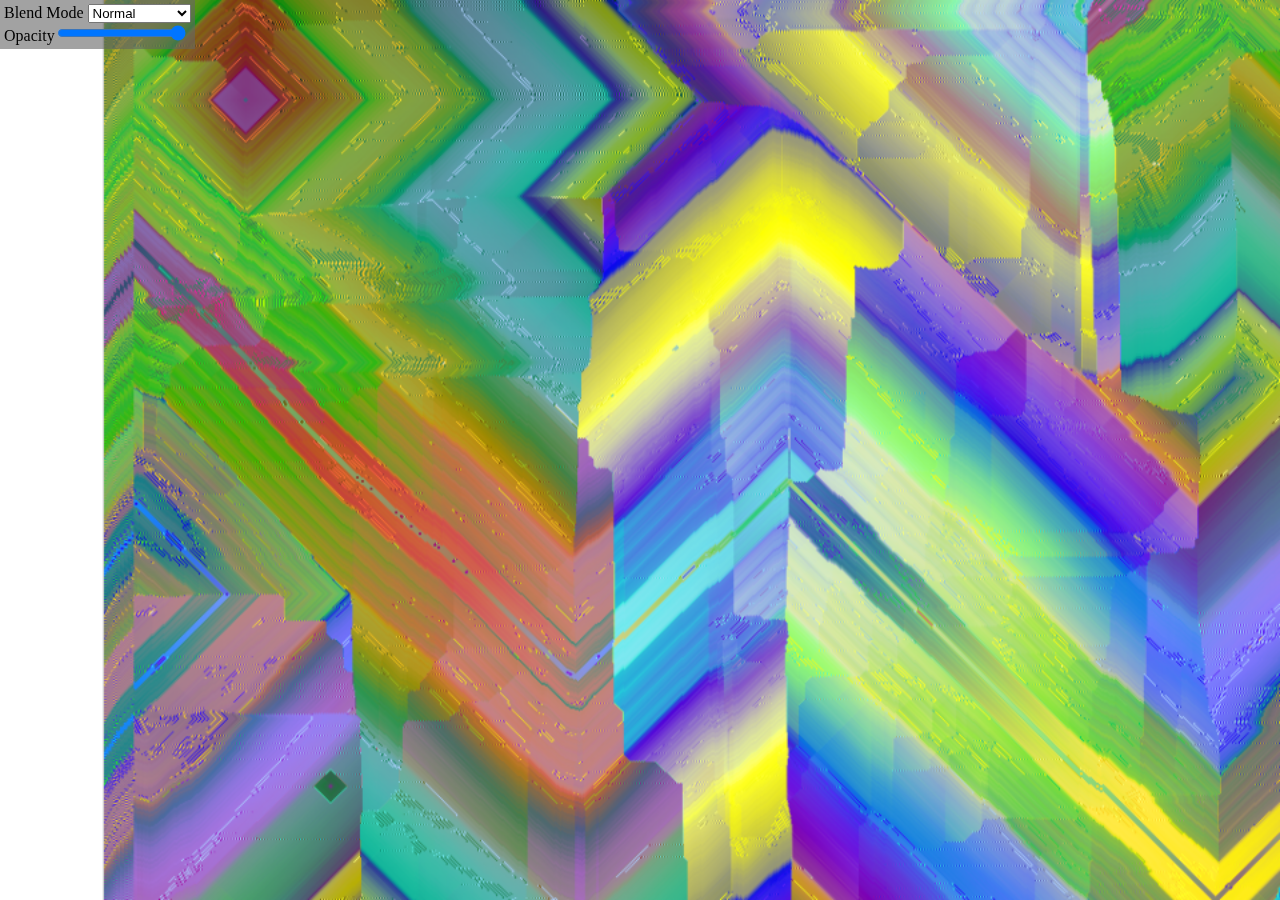
<file: seriously/blendmode.html>
<!DOCTYPE html>
<html>
<head>
	<title>Seriously.js Accumulator Effect Example</title>
	<style type="text/css">
		body {
			margin: 0;
		}

		img, video {
			display: none;
		}

		#canvas {
			position: absolute;
			top: 0;
			left: 0;
			width: 100%;
			height: 100%;
		}

		#controls {
			position: absolute;
			top: 0;
			left: 0;
			background-color: rgba(100, 100, 100, 0.6);
			padding: 4px;
		}

	</style>
</head>
<body>
	<img src="images/top.png" id="image"/>
	<canvas id="canvas" width="960" height="540"></canvas>
	<div id="controls">
		<div>
			<label for="mode">Blend Mode</label>
			<select id="mode">
				<option value="normal">Normal</option>
				<option value="lighten">Lighten</option>
				<option value="darken">Darken</option>
				<option value="multiply">Multiply</option>
				<option value="average">Average</option>
				<option value="add">Add</option>
				<option value="subtract">Subtract</option>
				<option value="divide">Divide</option>
				<option value="difference">Difference</option>
				<option value="negation">Negation</option>
				<option value="exclusion">Exclusion</option>
				<option value="screen">Screen</option>
				<option value="overlay">Overlay</option>
				<option value="softlight">Soft Light</option>
				<option value="hardlight">Hard Light</option>
				<option value="colordodge">Color Dodge</option>
				<option value="colorburn">Color Burn</option>
				<option value="lineardodge">Linear Dodge</option>
				<option value="linearburn">Linear Burn</option>
				<option value="linearlight">Linear Light</option>
				<option value="vividlight">Vivid Light</option>
				<option value="pinlight">Pin Light</option>
				<option value="hardmix">Hard Mix</option>
				<option value="reflect">Reflect</option>
				<option value="glow">Glow</option>
				<option value="phoenix">Phoenix</option>
				<option value="hue">Hue</option>
				<option value="saturation">Saturation</option>
				<option value="color">Color</option>
				<option value="luminosity">Luminosity</option>
				<option value="lightercolor">Lighter Color</option>
				<option value="darkercolor">Darker Color</option>
			</select>
		</div>
		<div><label for="amount">Opacity</label><input type="range" id="opacity" min="0" max="1" step="0.001" value="1"/></div>
	</div>
	<script src="lib/require.js"></script>
	<script>
		require.config({
			baseUrl: 'js/'
		});

		require([
			'seriously',
			'effects/seriously.accumulator'
		], function (Seriously) {
			// declare our variables
			var seriously, // the main object that holds the entire composition
				target, // a wrapper object for our target canvas
				move,
				reformat,
				accumulator,
				reformatForOutput,
				x = 0,
				y = 0,
				vx = 0,
				vy = 0,
				lastFrameTime = Date.now();

			function resize() {
				var aspect = window.innerWidth / window.innerHeight;
				target.width = Math.min(960, window.innerWidth);
				target.height = target.width / aspect;
				reformatForOutput.width = target.width;
				reformatForOutput.height = target.height;
			}

			seriously = new Seriously();
			reformat = seriously.transform('reformat');
			move = seriously.transform('2d');
			accumulator = seriously.effect('accumulator');
			reformatForOutput = seriously.transform('reformat');
			target = seriously.target('#canvas');

			reformat.width = 1280;
			reformat.height = 720;
			reformat.mode = 'none';
			reformatForOutput.mode = 'cover';

			accumulator.blendMode = '#mode';
			accumulator.opacity = '#opacity';

			reformat.source = '#image';
			move.source = reformat;
			accumulator.source = move;
			reformatForOutput.source = accumulator;
			target.source = reformatForOutput;
			resize();

			window.onresize = resize;
			seriously.go(function (now) {
				var diff = (now - lastFrameTime) / 1000;

				vx = Math.min(Math.max(vx + (Math.random() - 0.5) * 100, -200), 200);
				vy = Math.min(Math.max(vy + (Math.random() - 0.5) * 100, -200), 200);
				if (x > 435 || x < -435) {
					vx *= 1;
				}
				if (y > 148 || y < -148) {
					vy *= 1;
				}
				x = Math.min(Math.max(x + vx * diff, -435), 435);
				y = Math.min(Math.max(y + vy * diff, -148), 148);
				move.translateX = x;
				move.translateY = y;
				lastFrameTime = now;
			});
		});
	</script>
</body>
</html>
</file>
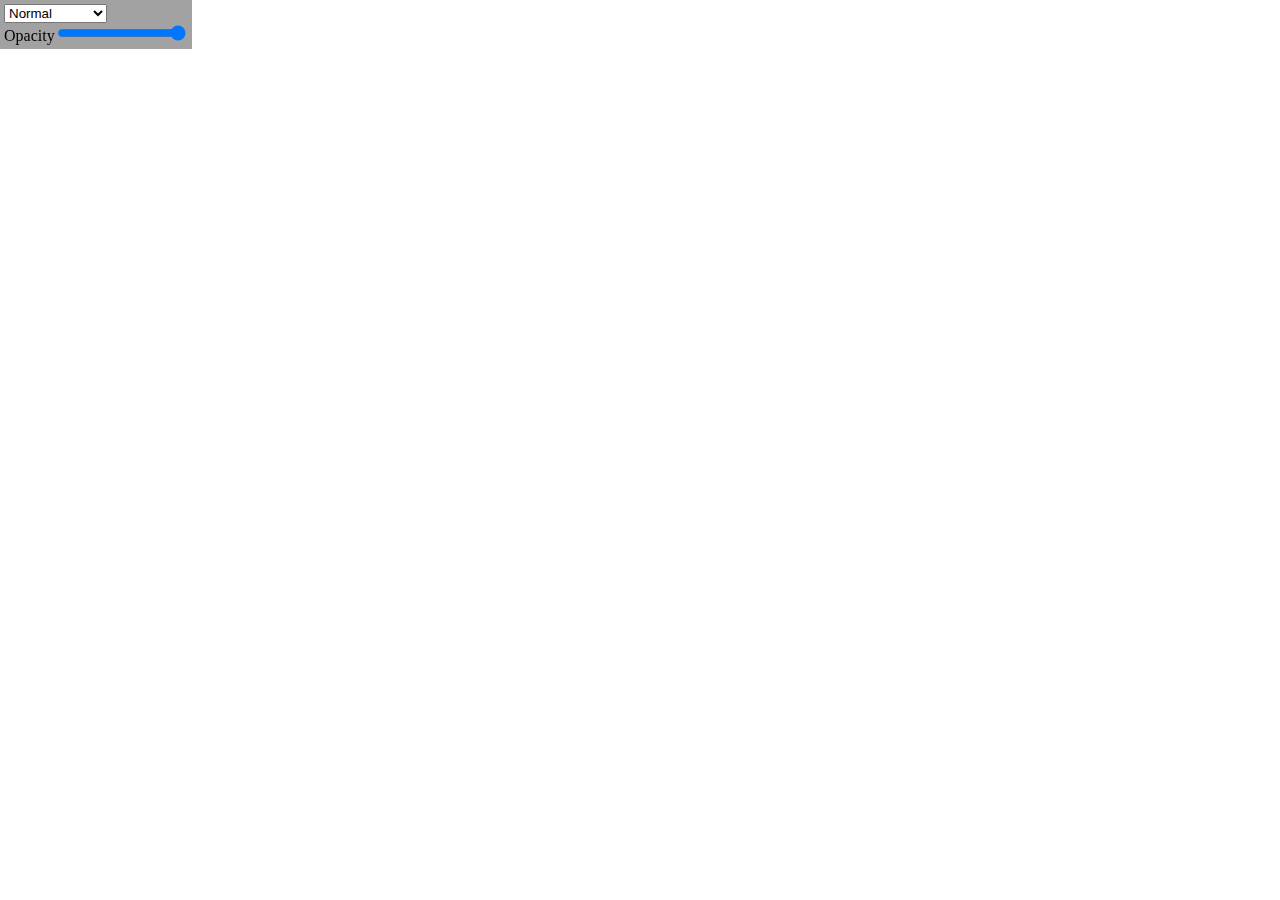
<file: seriously/blendmodecamera.html>
<!DOCTYPE html>
<html>
<head>
	<title>Seriously.js Accumulator Effect Example</title>
	<style type="text/css">
		body {
			margin: 0;
		}

		img, video {
			display: none;
		}

		#canvas {
			position: absolute;
			top: 0;
			left: 0;
			width: 100%;
			height: 100%;
		}

		#controls {
			position: absolute;
			top: 0;
			left: 0;
			background-color: rgba(100, 100, 100, 0.6);
			padding: 4px;
		}

	</style>

</head>
<body>
	<!--img src="images/top.png" id="image"/-->
	<canvas id="canvas" width="960" height="540"></canvas>
	<div id="controls">
		<div>
			<select id="mode">
				<option value="normal">Normal</option>
				<option value="lighten">Lighten</option>
				<option value="darken">Darken</option>
				<option value="multiply">Multiply</option>
				<option value="average">Average</option>
				<option value="add">Add</option>
				<option value="subtract">Subtract</option>
				<option value="divide">Divide</option>
				<option value="difference">Difference</option>
				<option value="negation">Negation</option>
				<option value="exclusion">Exclusion</option>
				<option value="screen">Screen</option>
				<option value="overlay">Overlay</option>
				<option value="softlight">Soft Light</option>
				<option value="hardlight">Hard Light</option>
				<option value="colordodge">Color Dodge</option>
				<option value="colorburn">Color Burn</option>
				<option value="lineardodge">Linear Dodge</option>
				<option value="linearburn">Linear Burn</option>
				<option value="linearlight">Linear Light</option>
				<option value="vividlight">Vivid Light</option>
				<option value="pinlight">Pin Light</option>
				<option value="hardmix">Hard Mix</option>
				<option value="reflect">Reflect</option>
				<option value="glow">Glow</option>
				<option value="phoenix">Phoenix</option>
				<option value="hue">Hue</option>
				<option value="saturation">Saturation</option>
				<option value="color">Color</option>
				<option value="luminosity">Luminosity</option>
				<option value="lightercolor">Lighter Color</option>
				<option value="darkercolor">Darker Color</option>
			</select>
		</div>
		<div><label for="amount">Opacity</label><input type="range" id="opacity" min="0" max="1" step="0.001" value="1"/></div>
	</div>
	<script src="lib/require.js"></script>
	<script>
		require.config({
			baseUrl: 'js/'
		});

		require([
			'seriously',
			'effects/seriously.accumulator',
			'sources/seriously.camera'
		], function (Seriously) {
			// declare our variables
			var seriously, // the main object that holds the entire composition
				target, // a wrapper object for our target canvas
				move,
				reformat,
				accumulator,
				reformatForOutput,
				x = 0,
				y = 0,
				vx = 0,
				vy = 0,
				lastFrameTime = Date.now();

			function resize() {
				var aspect = window.innerWidth / window.innerHeight;
				target.width = Math.min(960, window.innerWidth);
				target.height = target.width / aspect;
				reformatForOutput.width = target.width;
				reformatForOutput.height = target.height;
			}

			seriously = new Seriously();
			reformat = seriously.transform('reformat');
			move = seriously.transform('2d');
			accumulator = seriously.effect('accumulator');
			reformatForOutput = seriously.transform('reformat');
			target = seriously.target('#canvas');

			reformat.width = 1280;
			reformat.height = 720;
			//reformat.mode = 'none';
			//reformatForOutput.mode = 'cover';
			var mode = "difference";
			accumulator.blendMode = '#mode';
			accumulator.opacity = '#opacity';

			reformat.source = 'camera';
			move.source = reformat;
			accumulator.source = move;
			reformatForOutput.source = accumulator;
			target.source = reformatForOutput;
			resize();

			window.onresize = resize;
			seriously.go(function (now) {
				var diff = (now - lastFrameTime) / 1000;

				vx = Math.min(Math.max(vx + (Math.random() - 0.5) * 100, -200), 200);
				vy = Math.min(Math.max(vy + (Math.random() - 0.5) * 100, -200), 200);
				if (x > 435 || x < -435) {
					vx *= 1;
				}
				if (y > 148 || y < -148) {
					vy *= 1;
				}
				x = Math.min(Math.max(x + vx * diff, -435), 435);
				y = Math.min(Math.max(y + vy * diff, -148), 148);
				move.translateX = x;
				move.translateY = y;
				lastFrameTime = now;
			});
		});
	</script>
</body>
</html>
</file>
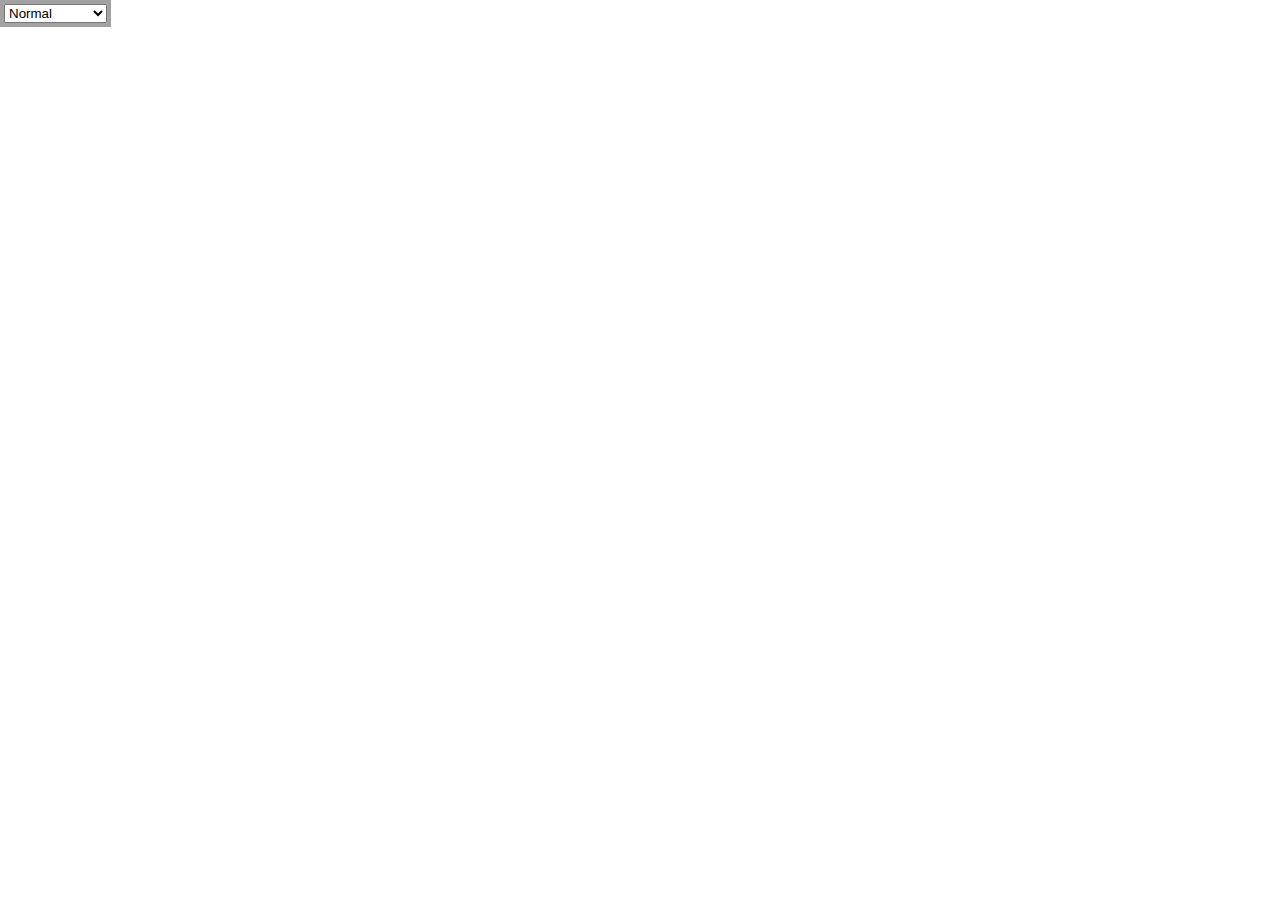
<file: seriously/drunkrainbow.html>
<!DOCTYPE html>
<html>
<head>
	<title>Drunk Video</title>
	<style type="text/css">
		body {
			margin: 0;
		}

		img, video {
			display: none;
		}

		#canvas {
			position: absolute;
			top: 0;
			left: 0;
			width: 100%;
			height: 100%;
		}

		#controls {
			position: absolute;
			top: 0;
			left: 0;
			background-color: rgba(100, 100, 100, 0.6);
			padding: 4px;
		}

	</style>
</head>
<body>
	<img src="images/top.png" id="image"/>
	<canvas id="canvas" width="960" height="540"></canvas>
	<div id="controls">
			<div>
			<select id="mode">
				<option value="normal">Normal</option>
				<option value="lighten">Lighten</option>
				<option value="darken">Darken</option>
				<option value="multiply">Multiply</option>
				<option value="average">Average</option>
				<option value="add">Add</option>
				<option value="subtract">Subtract</option>
				<option value="divide">Divide</option>
				<option value="difference">Difference</option>
				<option value="negation">Negation</option>
				<option value="exclusion">Exclusion</option>
				<option value="screen">Screen</option>
				<option value="overlay">Overlay</option>
				<option value="softlight">Soft Light</option>
				<option value="hardlight">Hard Light</option>
				<option value="colordodge">Color Dodge</option>
				<option value="colorburn">Color Burn</option>
				<option value="lineardodge">Linear Dodge</option>
				<option value="linearburn">Linear Burn</option>
				<option value="linearlight">Linear Light</option>
				<option value="vividlight">Vivid Light</option>
				<option value="pinlight">Pin Light</option>
				<option value="hardmix">Hard Mix</option>
				<option value="reflect">Reflect</option>
				<option value="glow">Glow</option>
				<option value="phoenix">Phoenix</option>
				<option value="hue">Hue</option>
				<option value="saturation">Saturation</option>
				<option value="color">Color</option>
				<option value="luminosity">Luminosity</option>
				<option value="lightercolor">Lighter Color</option>
				<option value="darkercolor">Darker Color</option>
			</select>
		</div>
	</div>
	<!--label for="amount">Opacity</label><input type="range" id="opacity" min="0" max="1" step="0.001" value="1"/-->
	<script src="lib/require.js"></script>
	<script src="js/html5slider.js"></script>
	<script>
		require.config({
			baseUrl: 'js/'
		});

		require([
			'seriously',
			'effects/seriously.accumulator',
			'effects/seriously.tvglitch',

			'sources/seriously.camera'
		], function (Seriously) {
			// declare our variables
			var seriously, // the main object that holds the entire composition
				target, // a wrapper object for our target canvas
				accumulator,
				tvglitch,
				x = 0,
				y = 0,
				vx = 0,
				vy = 0,
				lastFrameTime = Date.now();



			seriously = new Seriously();
		
			accumulator = seriously.effect('accumulator');
			tvglitch = seriously.effect('tvglitch');
			target = seriously.target('#canvas');

			accumulator.blendMode = '#mode';
			//accumulator.opacity = '#opacity';

			accumulator.opacity = 0.05;
			accumulator.source = seriously.source('camera');
			target.source = accumulator;

			seriously.go()
		});
	</script>
</body>
</html>
</file>
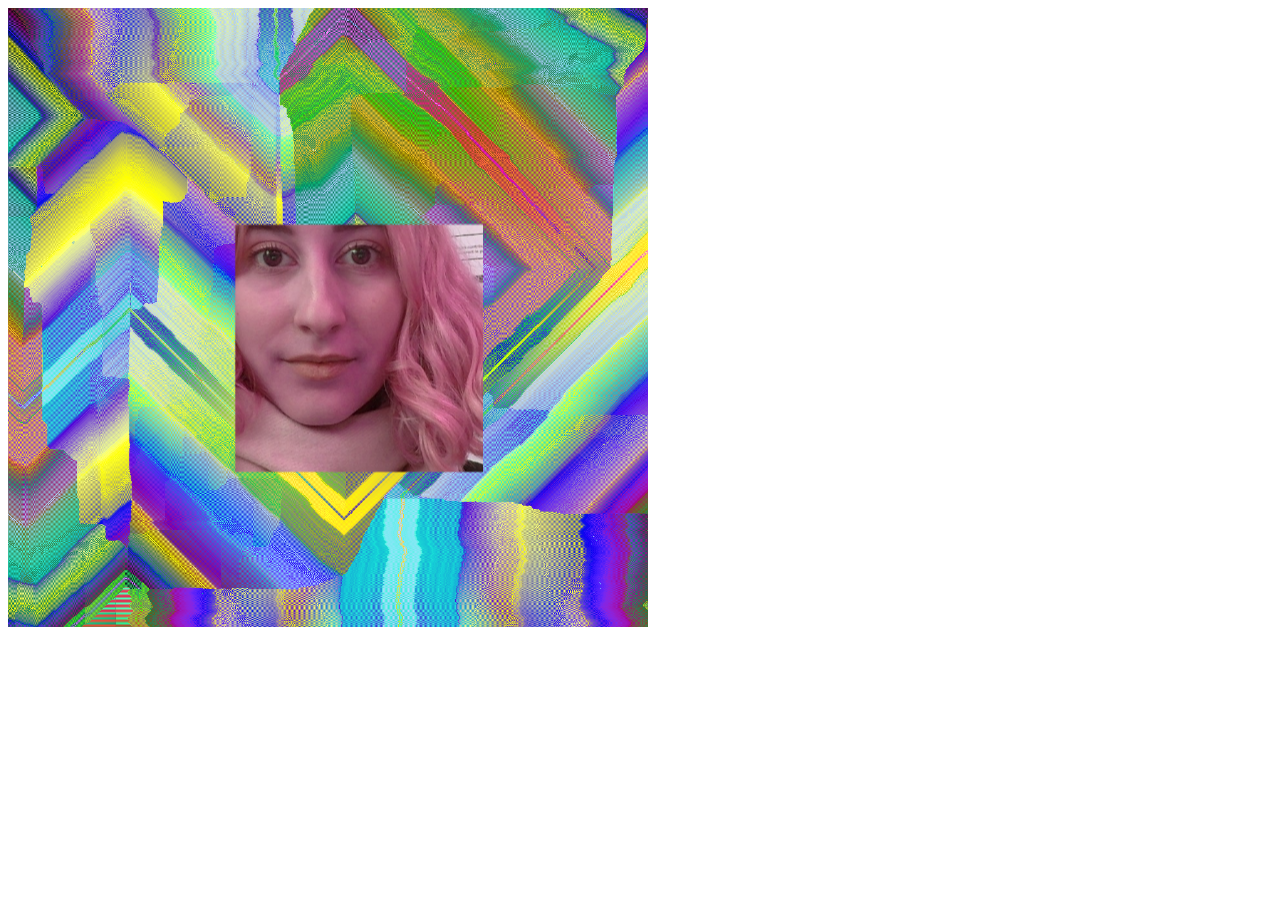
<file: seriously/under.html>
<!DOCTYPE html>
<html>
<head>
	<title>Seriously.js Channels Example</title>
	<style type="text/css">
		img {
			display: none;
		}
	</style>
</head>
<body>
	<img src="images/top.png" id="pencils"/>
	<img src="images/under.png" id="robot"/>
	<canvas id="canvas" width="640" height="619"></canvas>
	<script src="lib/require.js"></script>
	<script>
		require.config({
			baseUrl: 'js/./'
		});

		require([
			'seriously',
			'effects/seriously.channels',
			'effects/seriously.blend'
		], function (Seriously) {
			// declare our variables
			var seriously, // the main object that holds the entire composition
				channels, // a split effect
				blend,
				target, // a wrapper object for our target canvas
				scaleRobot,
				scalePencils,

				moveMask,
				resizeMask,
				mask = document.createElement('canvas'),
				ctx = mask.getContext('2d');

			seriously = new Seriously();
			target = seriously.target('#canvas');
			channels = seriously.effect('channels');
			blend = seriously.effect('blend');

			scaleRobot = seriously.transform('2d');
			scaleRobot.source = seriously.source('#robot');
			scaleRobot.scale(640/989);

			scalePencils = seriously.transform('reformat');
			scalePencils.source = seriously.source('#pencils');
			scalePencils.width = 640;
			scalePencils.height = 619;
			scalePencils.mode = 'cover';

			//draw mask
			mask.width = 200;
			mask.height = 200;

			ctx.fillColor = 'black';
			ctx.fillRect(0, 0, 200, 200);
			ctx.fillStyle = 'white';
			ctx.fillRect(40, 40, 160, 160);

			resizeMask = seriously.transform('reformat');
			resizeMask.source = mask;
			resizeMask.width = target.width;
			resizeMask.height = target.height;

			moveMask = seriously.transform();
			moveMask.source = resizeMask;
			moveMask.rotation = 0;
			moveMask.scale(0.5);

			channels.source = scaleRobot;
			channels.alphaSource = moveMask;
			channels.alpha = 'red';
			channels.blue = 'green';
			channels.green = 'blue';

			blend.bottom = scalePencils;
			blend.top = channels;

			target.source = blend;

			window.addEventListener('mousemove', function (evt) {
				var canvas = target.original,
					x = evt.pageX - canvas.offsetLeft,
					y = evt.pageY - canvas.offsetTop;

				moveMask.translateX = x - canvas.width / 2;
				moveMask.translateY = canvas.height / 2 - y;
			}, false);

			seriously.go() 
		});
	</script>
</body>
</html>
</file>
